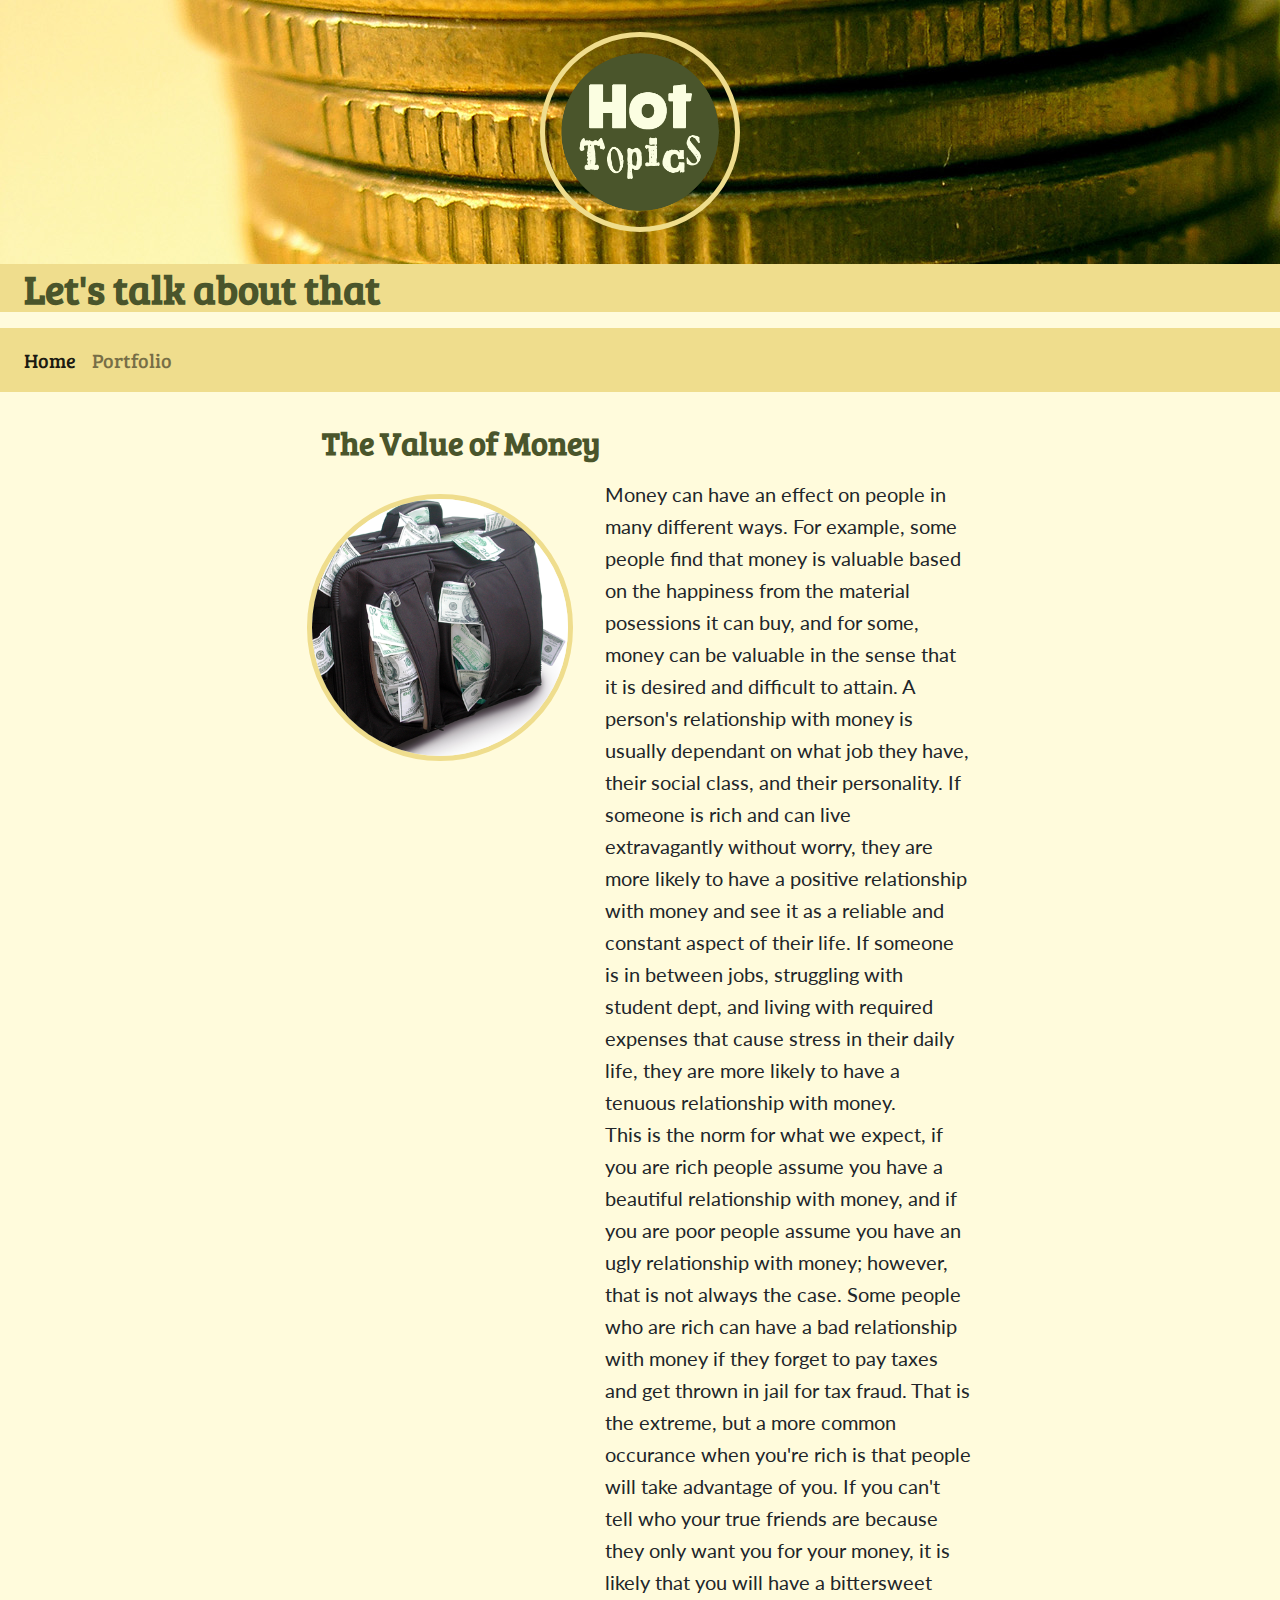
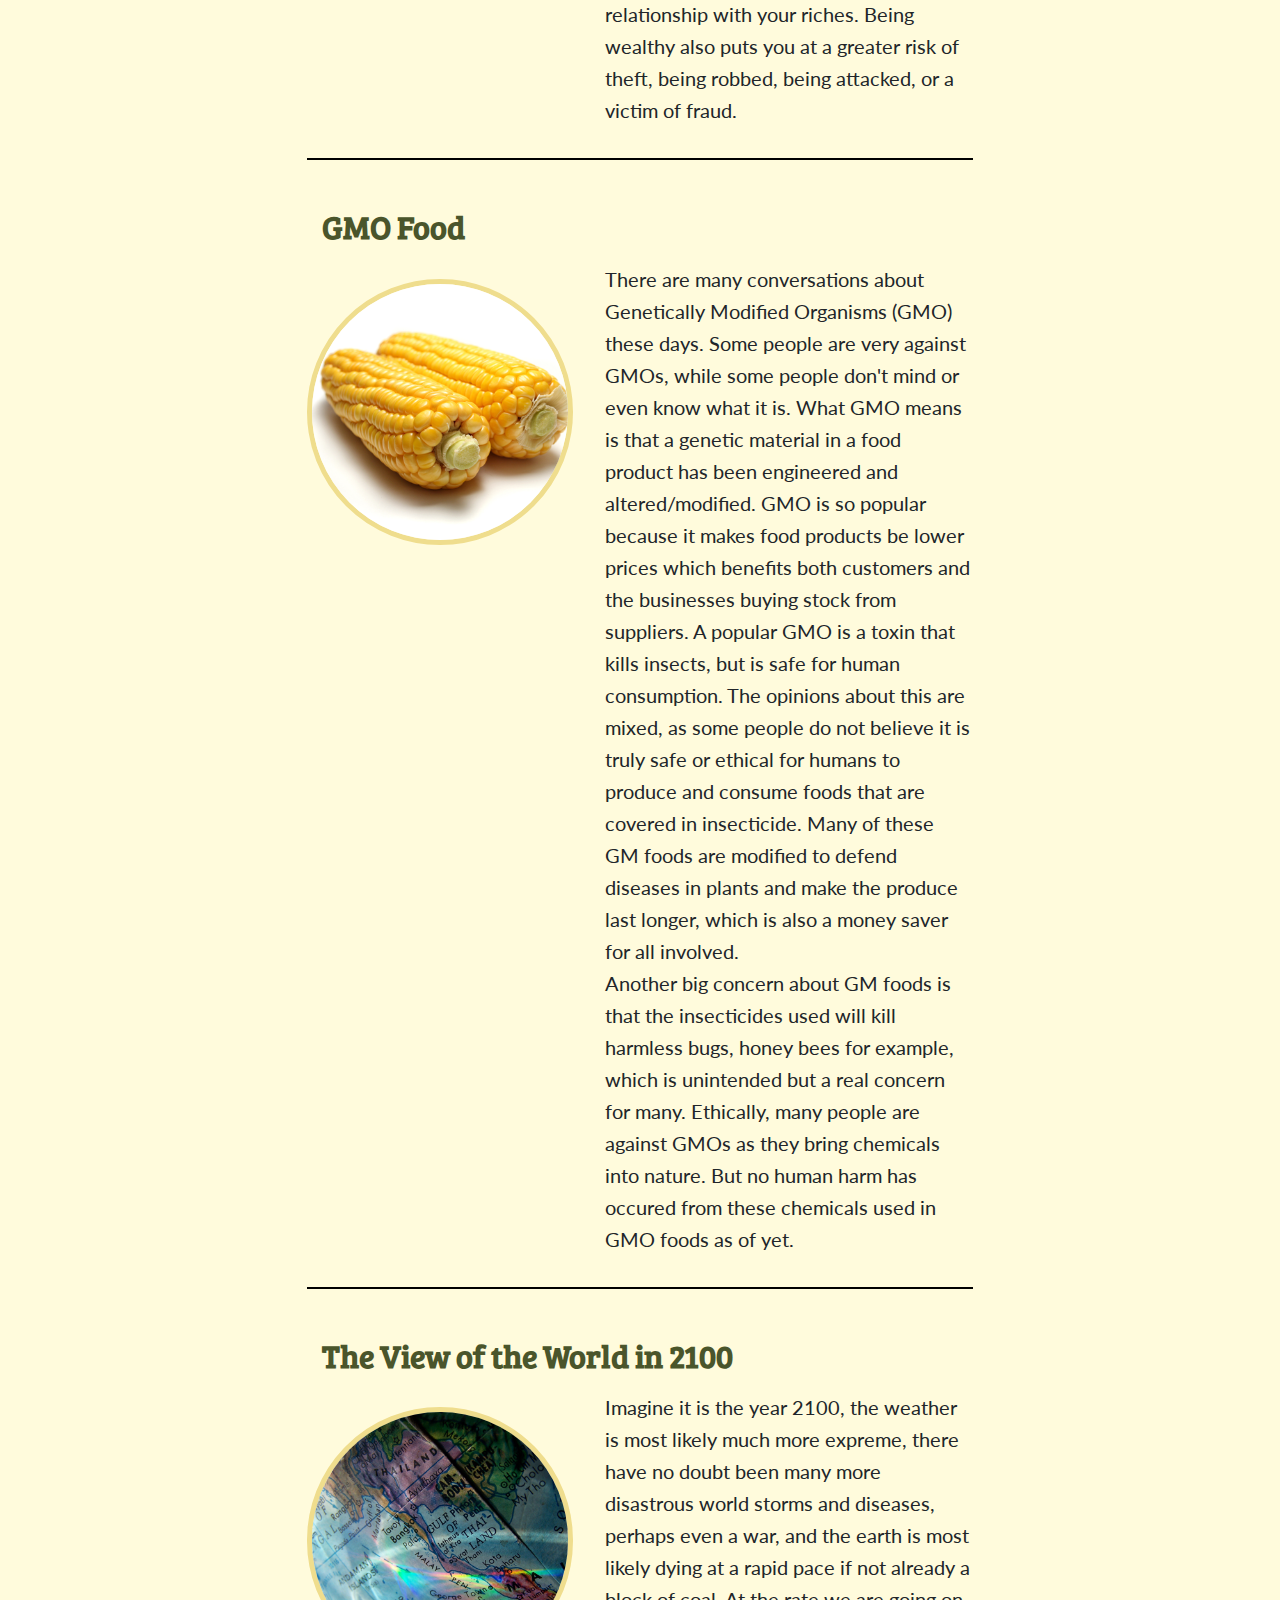
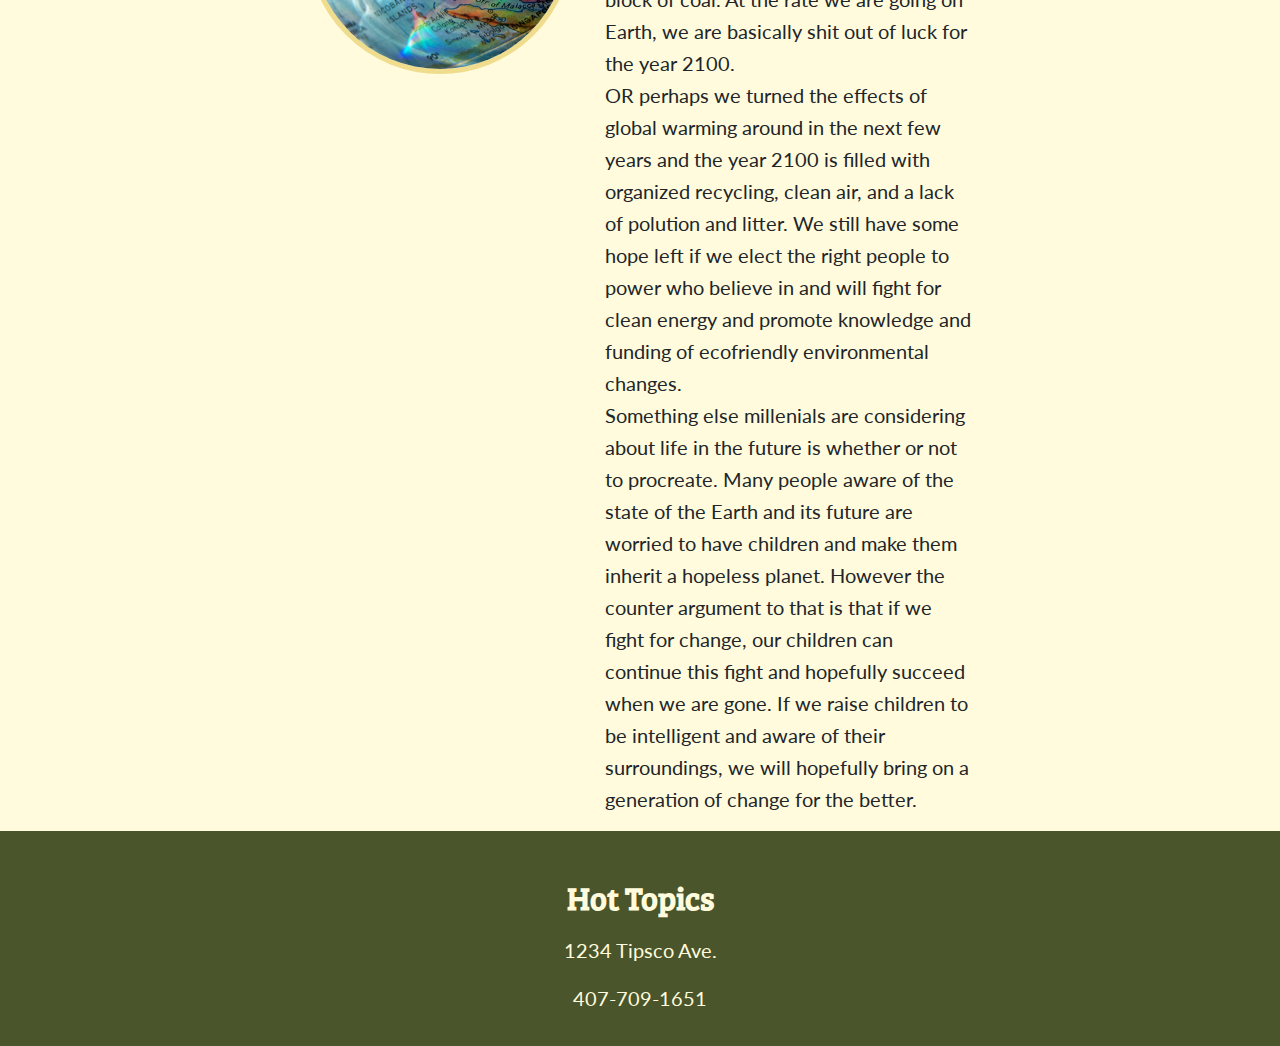
<file: index.html>
<!DOCTYPE html>
<html lang="en">

<head>
	<meta charset="UTF-8">
	<link href="https://fonts.googleapis.com/css?family=Lato:700|Bree+Serif" rel="stylesheet">
	<link rel="stylesheet" href="https://stackpath.bootstrapcdn.com/bootstrap/4.3.1/css/bootstrap.min.css" integrity="sha384-ggOyR0iXCbMQv3Xipma34MD+dH/1fQ784/j6cY/iJTQUOhcWr7x9JvoRxT2MZw1T" crossorigin="anonymous">
	<link rel="stylesheet" href="https://use.fontawesome.com/releases/v5.8.1/css/all.css" integrity="sha384-50oBUHEmvpQ+1lW4y57PTFmhCaXp0ML5d60M1M7uH2+nqUivzIebhndOJK28anvf" crossorigin="anonymous">
	<link rel="stylesheet" href="./css/styles.css">
	<title>Loaded Content by AJAX</title>
</head>

<body>
	<header>
		<img class="logo" src="images/logo.png">
		<h1 class="tagline">Let's talk about that</h1>
	</header>
	<nav class="navbar navbar-expand-lg navbar-light bg-light">
		<div id="navbarNav">
			<ul class="navbar-nav">
				<li class="nav-item active">
					<a class="nav-link" href="https://kendrathompson.github.io/hot-topics/partials/home.html">Home</span></a>
				</li>
				<li class="nav-item">
					<a class="nav-link" href="https://kendrathompson.github.io/hot-topics/partials/portfolio.html">Portfolio</a>
				</li>
			</ul>
		</div>
	</nav>

	<div class="container">

	</div>

	<script src="https://code.jquery.com/jquery-3.3.1.slim.min.js" integrity="sha384-q8i/X+965DzO0rT7abK41JStQIAqVgRVzpbzo5smXKp4YfRvH+8abtTE1Pi6jizo" crossorigin="anonymous"></script>
	<script src="https://cdnjs.cloudflare.com/ajax/libs/popper.js/1.14.7/umd/popper.min.js" integrity="sha384-UO2eT0CpHqdSJQ6hJty5KVphtPhzWj9WO1clHTMGa3JDZwrnQq4sF86dIHNDz0W1" crossorigin="anonymous"></script>
	<script src="https://stackpath.bootstrapcdn.com/bootstrap/4.3.1/js/bootstrap.min.js" integrity="sha384-JjSmVgyd0p3pXB1rRibZUAYoIIy6OrQ6VrjIEaFf/nJGzIxFDsf4x0xIM+B07jRM" crossorigin="anonymous"></script>
	<script type="text/javascript" src="./js/index.js"></script>
</body>

<footer>
  	<div class="container">
    	<div class="row">
      		<div class="col">
        		<div>
          			<a href="https://www.facebook.com"><i class="fab fa-facebook-square"></i>
          			</a>
        		</div>
      		</div>
      		<div class="col">
        		<div>
          			<a href="https://www.instagram.com"><i class="fab fa-instagram"></i>
          			</a>
        		</div>
      		</div>
      		<div class="col">
        		<div>
          			<a href="https://www.twitter.com"><i class="fab fa-twitter-square"></i>
          			</a>
        		</div>
      		</div>
      		<div class="col">
        		<div>
          			<a href="https://www.linkedin.com"><i class="fab fa-linkedin"></i>
          			</a>
        		</div>
      		</div>
    	</div>
  	</div>
  	<div class="footer-copyright text-center py-3">
  		<h2>Hot Topics</h2>
  		<p>1234 Tipsco Ave.</p>
  		<p>407-709-1651</p>
  	</div>
</footer>

</html>
</file>
<file: css/styles.css>
/*
ANALOGOUS COLOURS(green and yellow side-by-side on colour wheel):
olive green: #4a552b
yellow: #efdd8d
light-yellow: #fffbdc
*/

body {
	background-color: #fffbdc;
	font-family: 'Lato', sans-serif;
	font-weight: normal;
	font-size: 0.75rem;
	line-height: 1.4;
}

.logo {
	width: 200px;
	height: auto;
	margin: 0 auto;
	padding: 1rem;
}

.tagline {
	background-color: #efdd8d;
}

header {
	background-image: url(../images/gold-coins.jpg);
	padding-top: 2rem;
}

.navbar, .navbar-expand-lg, .navbar-light, .bg-light{
	background-color: #efdd8d!important;
	font-family: 'Bree Serif', serif;
}

h1, h2 {
	font-family: 'Bree Serif', serif;
	color: #4a552b;
	font-weight: bold;
	margin: 2rem auto 1rem auto;
}

img {
	width: 400px;
	height: auto;
	display: block;
	margin: 1rem auto 2rem auto;
	border-radius: 50%;
  	border-style: solid;
  	border-width: 5px;
  	border-color: #efdd8d;
}

figcaption, h1, h2 {
	text-align: center;
}

hr {
	width: 100%; 
	color: black; 
	height: 1px; 
	background-color:black;
}

.portfolio {
	width: 300px;
}

footer {
	color: #fffbdc;
	background-color: #4a552b;
	padding-top: 2rem;
}

footer h2 {
	color: #fffbdc;
	margin-top: 0;
}

footer .col {
	text-align: center;
	margin: 0 auto;
	text-decoration: none;
}

footer .col a {
	color: #efdd8d;
	font-size: 1rem;
}

@media only screen and (min-width: 35rem) {
	body {
		font-size: 1rem;
	}

	.wrapper {
		max-width: 60%;
		margin: 0 auto;
	}

	img {
		margin-right: 2rem;
		width: 40%;
	}

	.article img {
		float: left;
	}

	.article::after {
		content: "";
		display: block;
		clear: both;
	}

	footer .col a {
		font-size: 2rem;
	}
}

@media only screen and (min-width: 80rem) {
	body {
		font-size: 1.25rem;
		line-height: 1.6;
	}

	.tagline {
		padding-left: 1.5rem;
	}

	h1, h2 {
		text-align: left;
	}

	.article p {
		float: right;
		width: calc(100% - 40% - 2rem);
	}

	footer h2 {
		text-align: center;
	}
}
</file>
